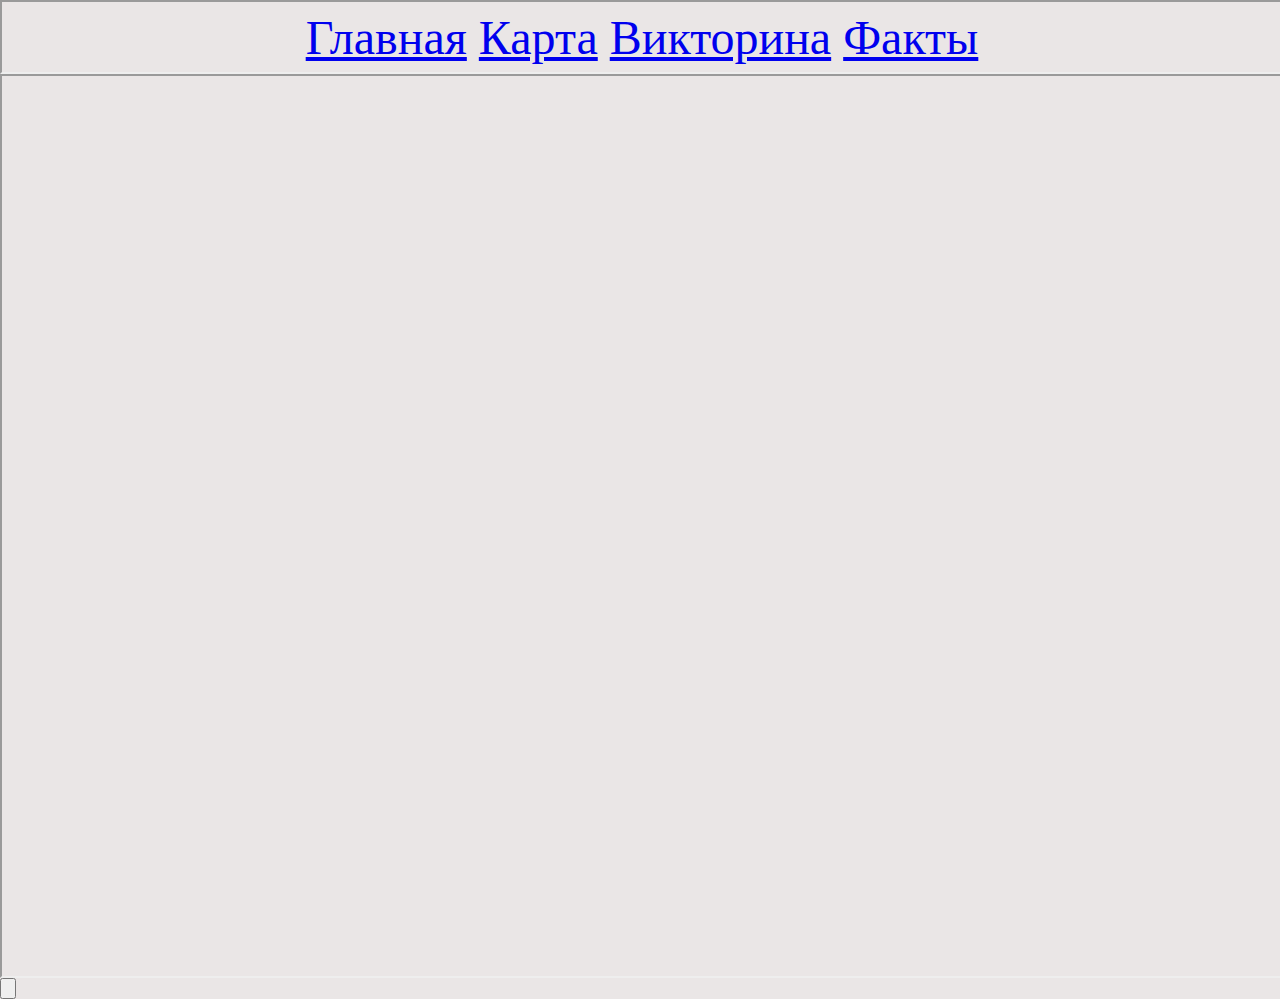
<file: index.html>
<html>
<head>
<title>Главная</title>
<link rel="stylesheet" type="text/css" href="style.css">
<script  Language="Javascript">
	function test() {
		alert("Hello World!");
	}

</script>
<meta charset="utf-8">
</head>
<body>
<iframe src="menu.html" width="100%" height="70px"></iframe>
<iframe src="https://ru.wikipedia.org/wiki/Канада" height="100%" width="100%"></iframe>
 <input type="button" name="button" onclick="test()">
</body>
</html>
</file>
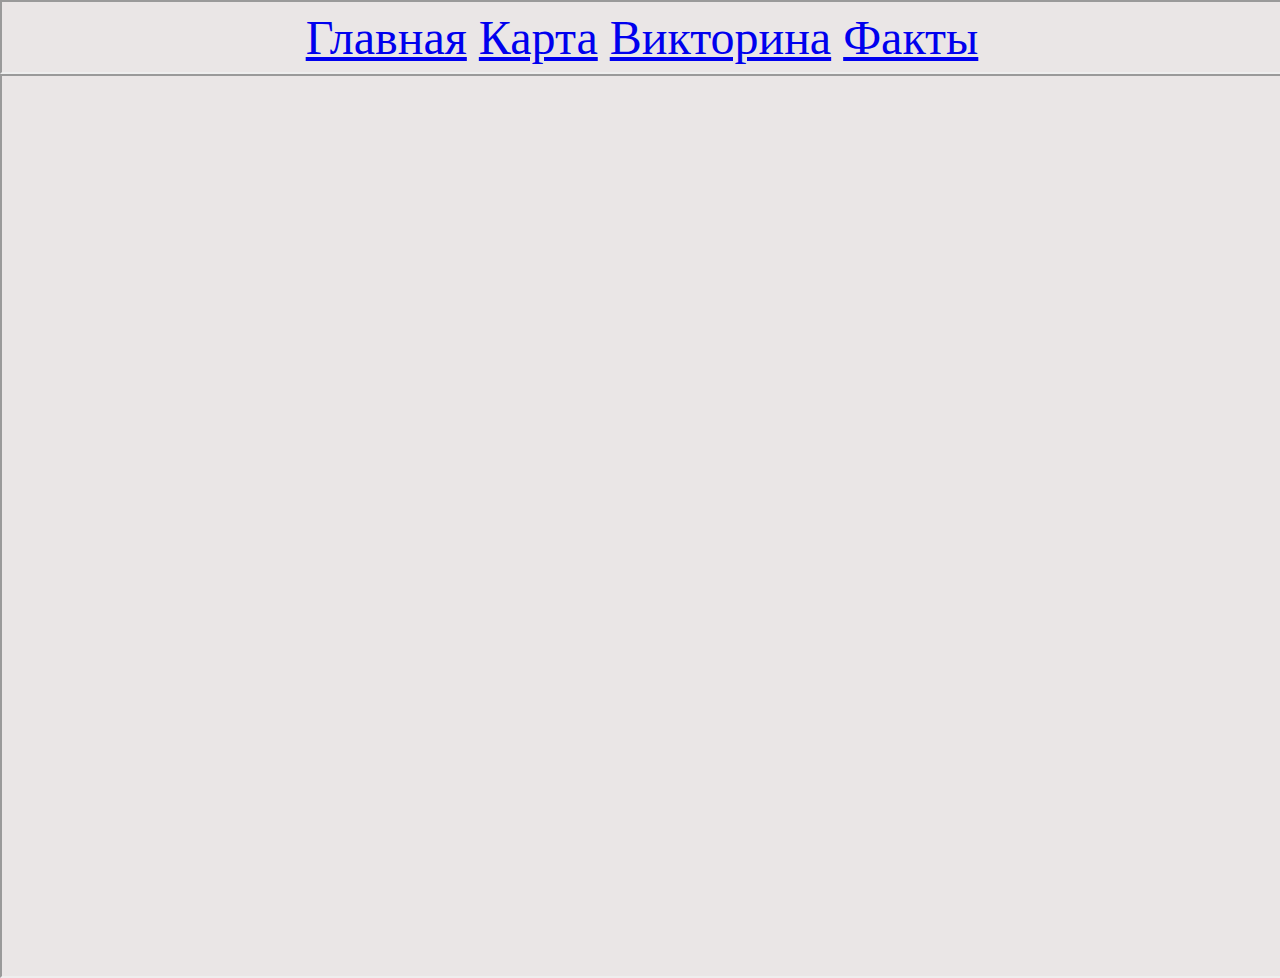
<file: map.html>
<html>
<head>
<link rel="stylesheet" type="text/css" href="style.css">
<meta charset="utf-8">
<TITLE>Карты</TITLE>
</head>
<body>
<iframe src="menu.html" width="100%" height="70px"></iframe>
<iframe src="mapapi.html" width="100%" height="100%"></iframe>
<div id="map"></div>
</body>
</html>
</file>
<file: style.css>
.menum{
height: 68px;
width: 100%;
background: red;
top: 0%;
right: 0%;
left: 0%;
}
.image{
padding:10px;
border:2px;
border-color:black;
}
p{
width:75%;
margin:auto;
}
body{
margin:0;
padding:0;
background-color: EAE6E6;
}
a.menu{
	transition: 0.5s;
	color:white;
	text-decoration: none;
	font-family: impact;
	padding: 10px;
}
a.menu:hover {
	color:red;
  text-decoration: none;
	background-color: white;
}
.bar{
	background-color:red;
}
</file>
